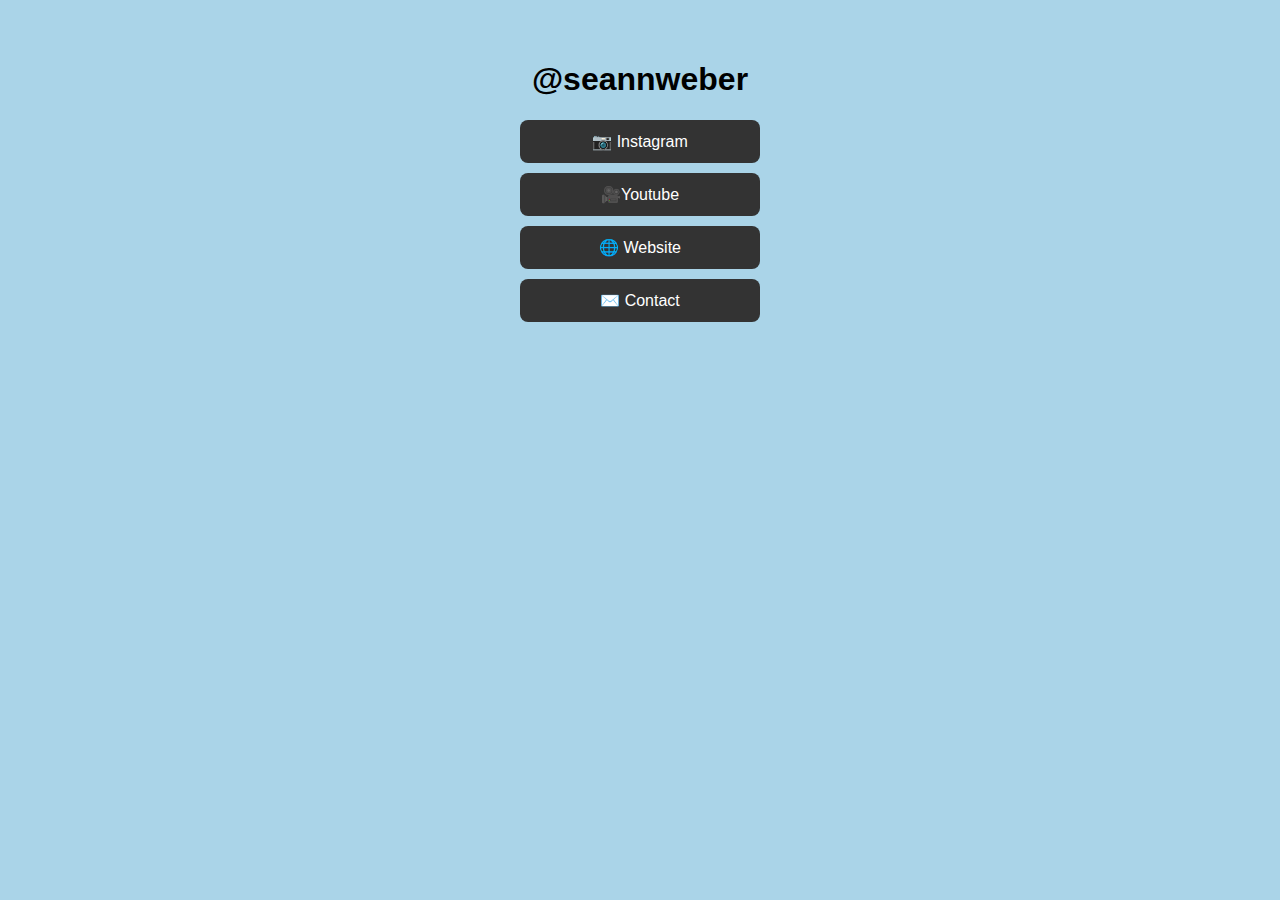
<file: index.html>
<!DOCTYPE html>
<html lang="en">
<head>
  <meta charset="UTF-8">
  <meta name="viewport" content="width=device-width, initial-scale=1.0">
  <title>My Links</title>
  <meta property="og:title" content="Sean Weber | My Links">
  <meta property="og:description" content="My Links and Webpage">
  <meta property="og:url" content=""> <!--Add GitHub link here-->
  <!-- <meta property="og:image" content="https://example.com/image.jpg"> -->
  <link href="styles.css" rel="stylesheet">

</head>
<body>
  <h1>@seannweber</h1>
  <a href="https://instagram.com/seannweber" class="link" target="_blank" rel="noopener noreferrer">📷 Instagram</a>
  <a href="https://www.youtube.com/@Iseanweber/videos" class="link" target="_blank" rel="noopener noreferrer">🎥Youtube</a>
  <a href="https://seannweber.github.io/my-portfolio/" class="link" target="_blank" rel="noopener noreferrer">🌐 Website</a>
  <a href="contact.html" class="link" target="_blank" rel="noopener noreferrer">✉️ Contact</a>
</body>
</html>
</file>
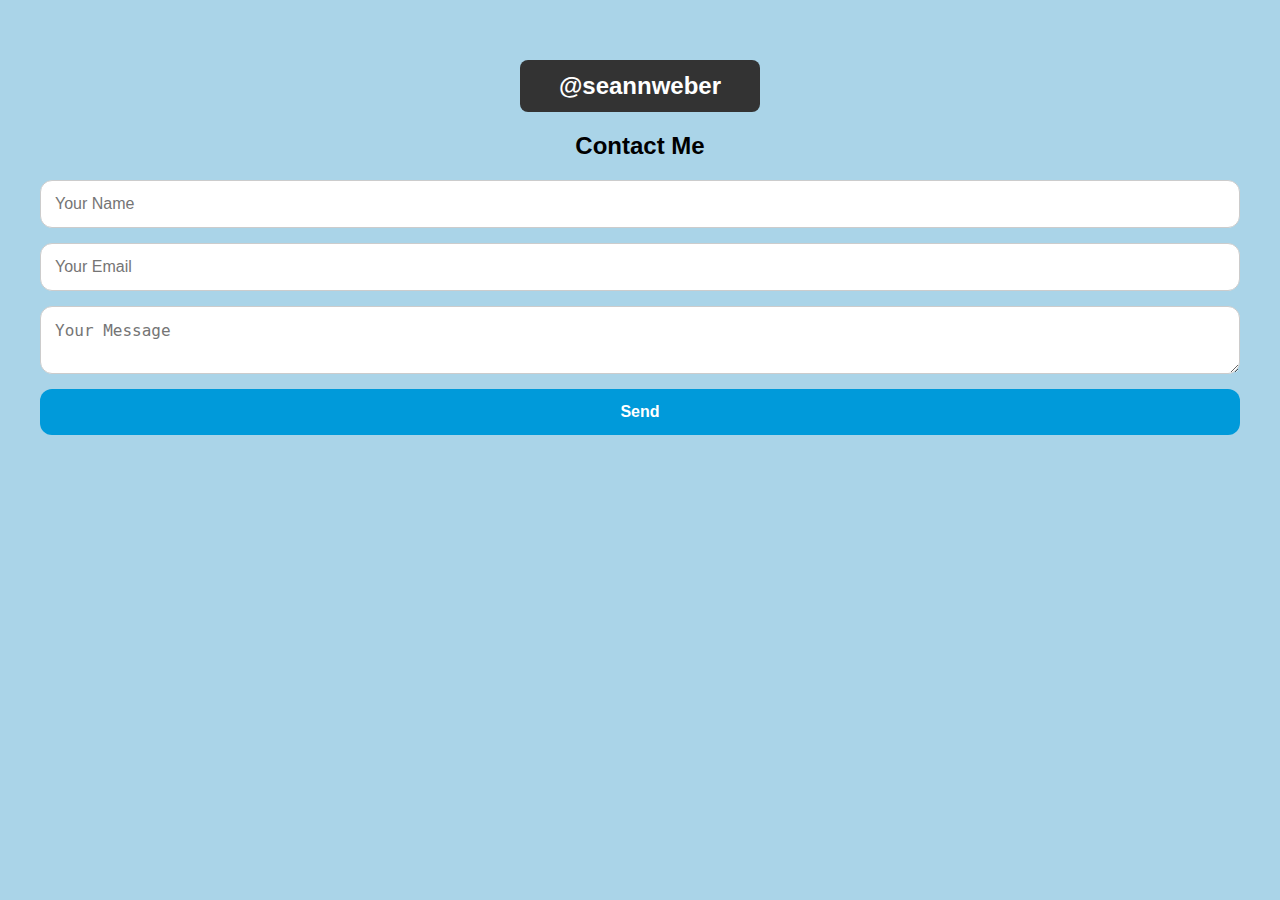
<file: contact.html>
<!DOCTYPE html>
<html lang="en">
<head>
    <meta charset="UTF-8">
    <meta name="viewport" content="width=device-width, initial-scale=1.0">
    <title>Contact Me</title>
    <link href="styles.css" rel="stylesheet">
</head>
<body>
    <div>
        <h2><a href="index.html" class="link">@seannweber</a></h2>
    </div>
    <div>
        <h2>Contact Me</h2>
        <form action="https://formsubmit.co/seanweber8991@gmail.com" method="POST">
            <input type="text" name="name" placeholder="Your Name" required>
            <input type="email" name="email" placeholder="Your Email" required>
            <textarea name="message" placeholder="Your Message" required></textarea>
            <input type="hidden" name="_captcha" value="false">
            <input type="hidden" name="_redirect" value="thankyou.html">
            <button type="submit">Send</button>
        </form>
      </div>
</body>
</html>
</file>
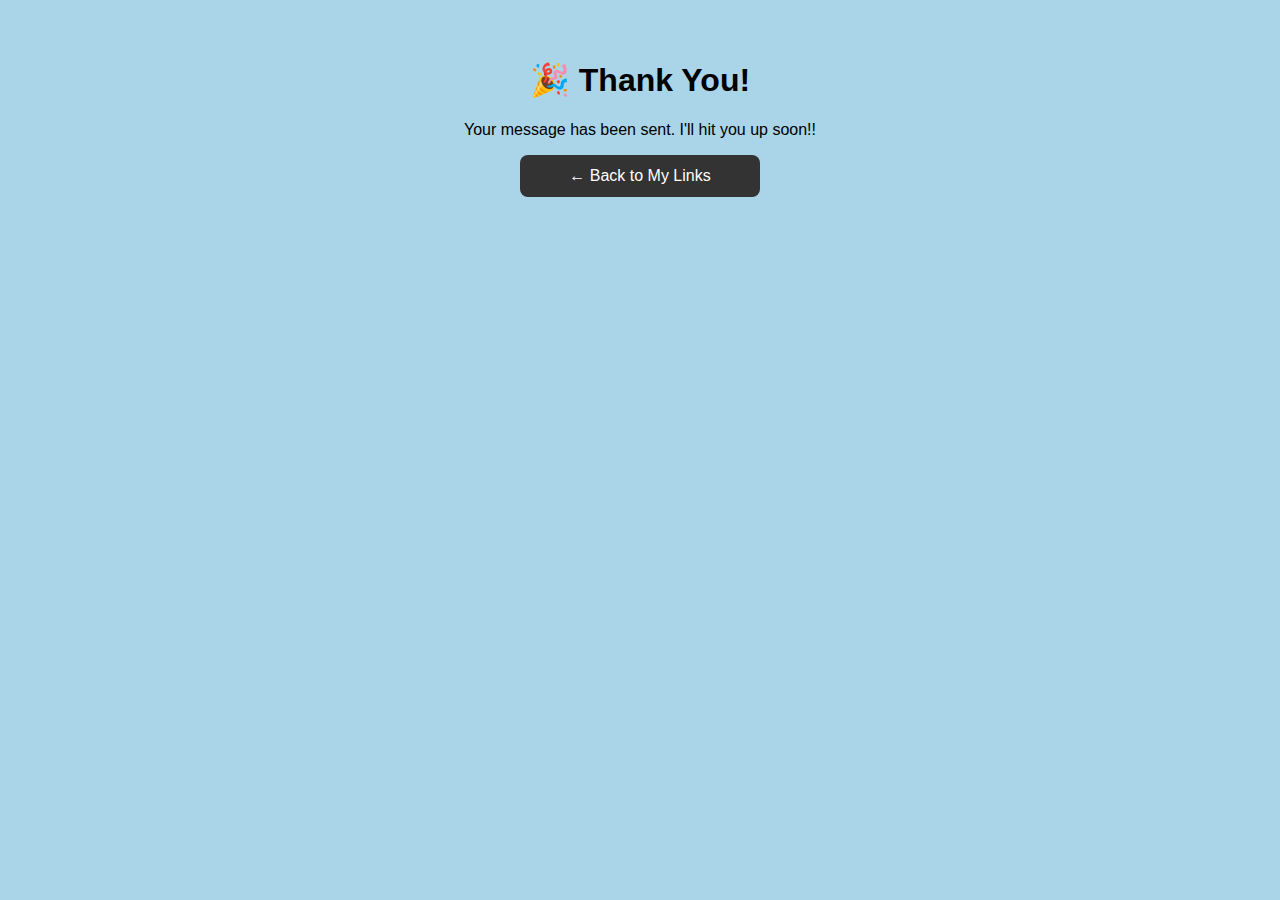
<file: thankyou.html>
<!DOCTYPE html>
<html lang="en">
<head>
    <meta charset="UTF-8">
    <meta name="viewport" content="width=device-width, initial-scale=1.0">
    <link href="styles.css" rel="stylesheet">
    <title>Thank You</title>
</head>
<body>
    <div>
        <h1>🎉 Thank You!</h1>
        <p>Your message has been sent. I'll hit you up soon!!</p>
        <a href="index.html" class="link">← Back to My Links</a>
    </div>  
</body>
</html>
</file>
<file: styles.css>
body {
    font-family: sans-serif;
    text-align: center;
    padding: 2rem;
    background: #aad4e8;
}

.link {
    text-align: center;
    display:block;
    margin: 10px auto;
    padding: 12px 20px;
    width: 200px;
    background: #333;
    color: #fff;
    text-decoration: none;
    border-radius: 8px;
    transition: all 0.3s ease;
}

.link:hover {
    background: #555;
    color: scale(1.05);
    box-shadow: 0 5px 15px rgba(0, 0, 0, 0.2);
}




/* Contact Form Section */


  
  #contact {
    max-width: 500px;
    margin: 60px auto;
    background: #ffffffcc;
    backdrop-filter: blur(8px);
    padding: 30px;
    border-radius: 16px;
    box-shadow: 0 10px 30px rgba(0, 154, 218, 0.2);
    text-align: center;
  }
  
  #contact h2 {
    font-size: 2rem;
    color: #009ADA;
    margin-bottom: 10px;
  }
  
  #contact p {
    font-size: 1rem;
    margin-bottom: 25px;
  }
  
  form {
    display: flex;
    flex-direction: column;
    gap: 15px;
  }
  
  input, textarea {
    padding: 14px;
    font-size: 1rem;
    border: 1px solid #ccc;
    border-radius: 12px;
    outline: none;
    transition: border-color 0.3s;
  }
  
  input:focus, textarea:focus {
    border-color: #009ADA;
  }
  
  button {
    background-color: #009ADA;
    color: white;
    padding: 14px;
    border: none;
    border-radius: 12px;
    font-size: 1rem;
    font-weight: bold;
    cursor: pointer;
    transition: background-color 0.3s ease, transform 0.2s ease;
  }
  
  button:hover {
    background-color: #007bbf;
    transform: translateY(-2px);
  }
  

  /* Thank You Page Section */
</file>
